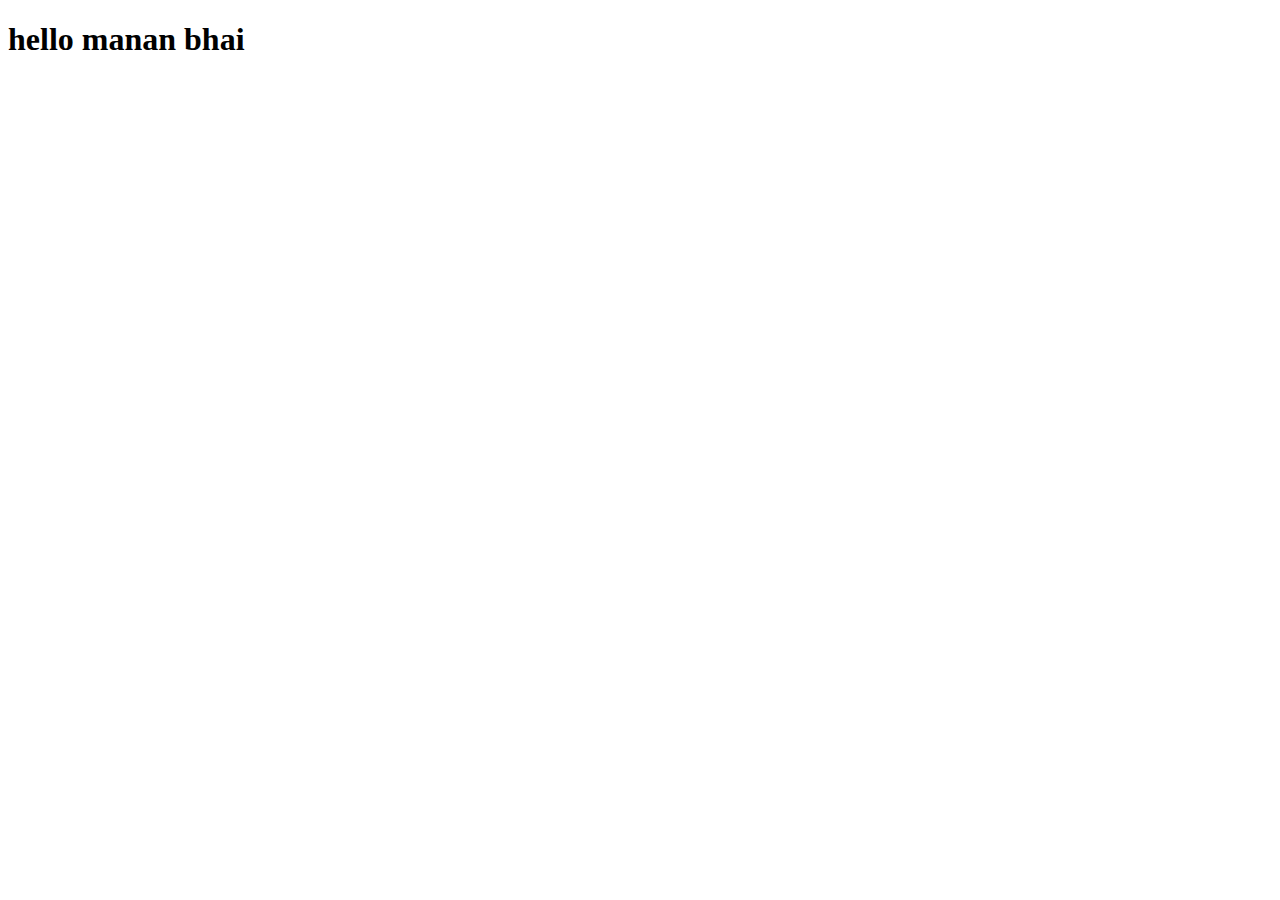
<file: NASA Space app/index2.html>
<!DOCTYPE html>
<html lang="en">
<head>
    <meta charset="UTF-8">
    <meta name="viewport" content="width=device-width, initial-scale=1.0">
    <title>Document</title>
</head>
<body>
    <h1>hello manan bhai</h1>
</body>
</html>
</file>
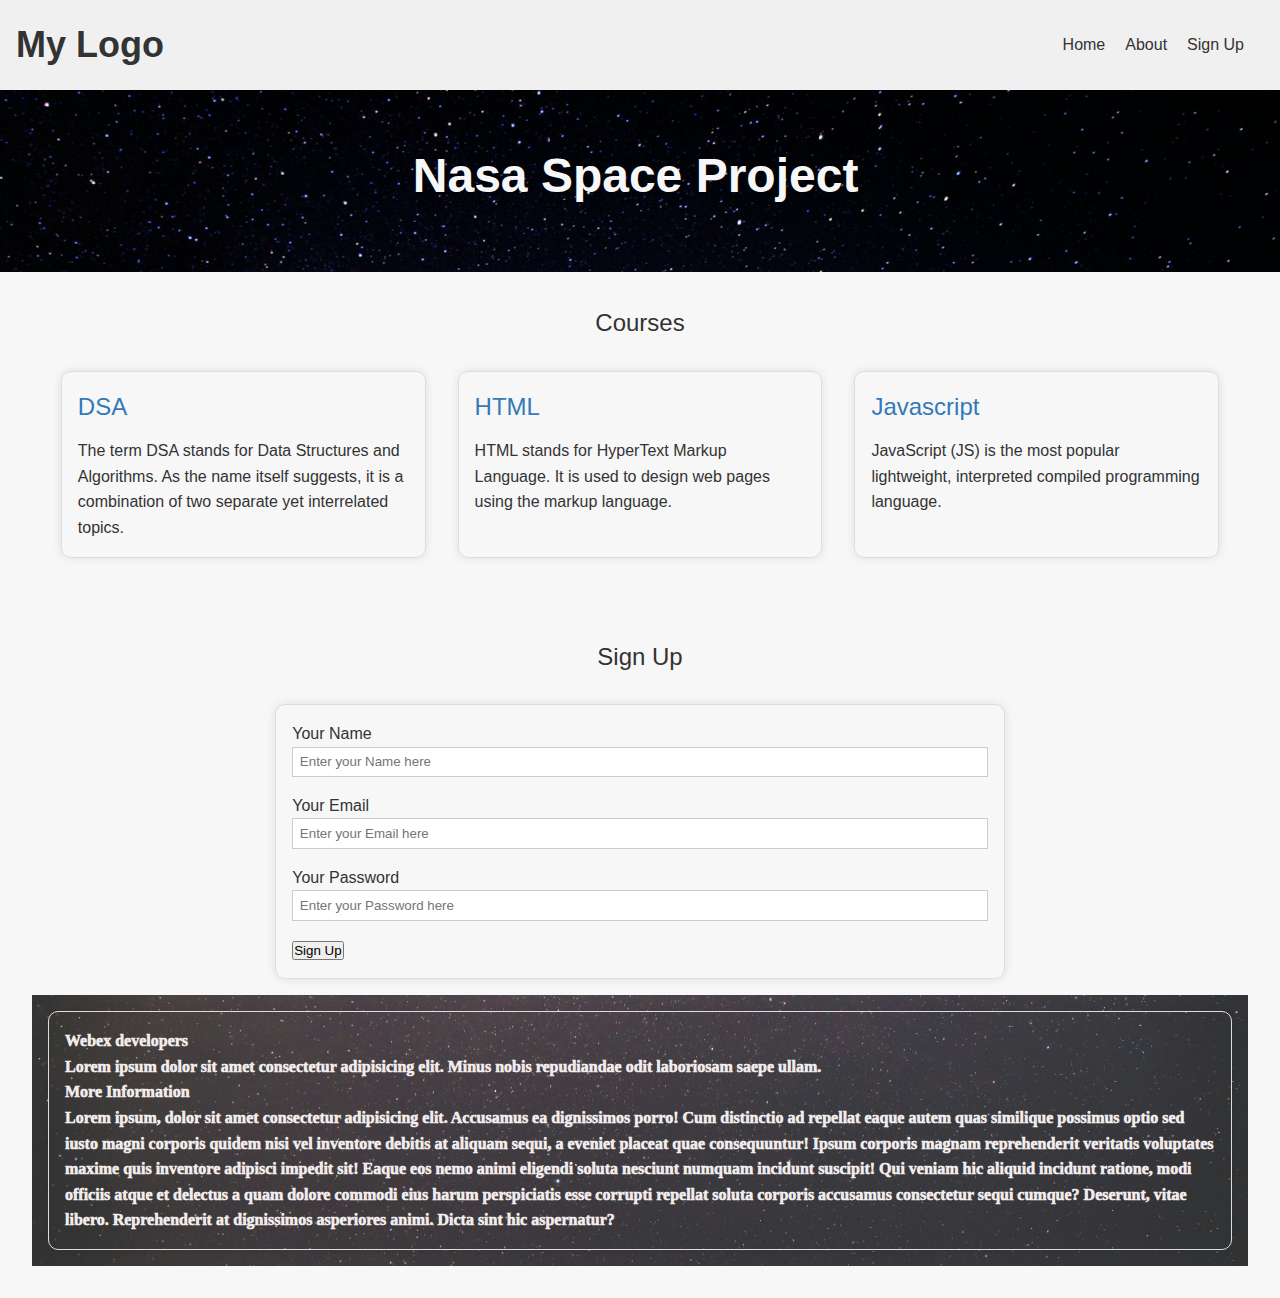
<file: NASA Space app/space model 2/landingpage.html>
<!DOCTYPE html>
<html lang="en">
<head>
    <meta charset="UTF- 8">
    <meta http-equiv="X-UA-Compatible" content="IE=edge">
    <meta name="viewport" content="width=device-width, initial-scale=1.0">
    <link rel="stylesheet" href="landingpage.css">
    <title>Landing Page</title>
</head>
<body>
    <nav>
        <div class="logo">My Logo</div> <!-- add your logo text or image here -->
        <div class="navbar">
          <ul>
            <li><a href="#Home">Home</a></li>
            <li><a href="#">About</a></li>
            <li><a href="#">Sign Up</a></li>
          </ul>
        </div>
      </nav>
    <!-- Side navigation bar for responsive website -->
    
    <!-- Content -->
    <div class="line" id="Home">
        <div class="side1">
            <h1>Nasa Space Project</h1>
           
        </div>
        
    </div>
    <section class="about" id="My Projects">
        <div class="content">
            <div class="title">
                <span>Courses</span>
            </div>
            <div class="boxes">
                <div class="box">
                    <div class="topic">
                        <a href="" target="_blank">DSA</a>
                    </div>
                    <p>The term DSA stands for Data Structures and Algorithms. As the name itself suggests, it is a combination of two separate yet interrelated topics.</p>
                </div>
                <div class="box">
                    <div class="topic">
                        <a href="" target="_blank">HTML</a>
                    </div>
                    <p>HTML stands for HyperText Markup Language. It is used to design web pages using the markup language.</p>
                </div>
                <div class="box">
                    <div class="topic">
                        <a href="" target="_blank">Javascript</a>
                    </div>
                    <p>JavaScript (JS) is the most popular lightweight, interpreted compiled programming language.</p>
                </div>
            </div>
        </div>
    </section>
    <section class="contact" id="contact">
        <div class="content">
            <div class="title"><span>Sign Up</span></div>
            <div class="contactMenu">
                <div class="input1">
                    <div class="label1">Your Name</div>
                    <div class="input2">
                        <input type="text" placeholder="Enter your Name here">
                    </div>
                    <div class="label1">
                        <label>Your Email</label>
                    </div>
                    <div class="input2">
                        <input type="text" placeholder="Enter your Email here">
                    </div>
                    <div class="label1">
                        <label>Your Password</label>
                    </div>
                    <div class="input2">
                        <input type="text" placeholder="Enter your Password here">
                    </div>
                    <div class="button">
                        <button>Sign Up</button>
                    </div>
                </div>
                <div class="input3">
                    <div class="rightside1">
                        <div class="title1">
                            <span>Webex developers</span>
                        </div>
                        <div class="content1">
                          Lorem ipsum dolor sit amet consectetur adipisicing elit. Minus nobis repudiandae odit laboriosam saepe ullam.
                        </div>
                        <div class="title1">
                            <span>More Information</span>
                        </div>
                        <div class="content1">
                           Lorem ipsum, dolor sit amet consectetur adipisicing elit. Accusamus ea dignissimos porro! Cum distinctio ad repellat eaque autem quas similique possimus optio sed iusto magni corporis quidem nisi vel inventore debitis at aliquam sequi, a eveniet placeat quae consequuntur! Ipsum corporis magnam reprehenderit veritatis voluptates maxime quis inventore adipisci impedit sit! Eaque eos nemo animi eligendi soluta nesciunt numquam incidunt suscipit! Qui veniam hic aliquid incidunt ratione, modi officiis atque et delectus a quam dolore commodi eius harum perspiciatis esse corrupti repellat soluta corporis accusamus consectetur sequi cumque? Deserunt, vitae libero. Reprehenderit at dignissimos asperiores animi. Dicta sint hic aspernatur?
                        </div>
                    </div>
                </div>
            </div>
        </div>
    </section>
</file>
<file: NASA Space app/space model 2/landingpage.css>
* {
    box-sizing: border-box;
    margin: 0;
    padding: 0;
  }
  
  body {
    font-family: Arial, sans-serif;
    line-height: 1.6;
    color: #333;
    background-image: url('landback.jpg');
    background-size: cover;
    background-position: center;
      
  }
  
  /* Navigation Bar */
  
  nav {
    background-color: #f0f0f0; /* light gray background */
    padding: 1rem; /* add some padding */
    display: flex; /* use flexbox to align items */
    justify-content: space-between; /* space out the items */
    align-items: center; /* center vertically */
  }
  
  .logo {
    font-size: 36px; /* adjust the font size to your liking */
    font-weight: bold; /* make the logo bold */
    margin-right: 20px; /* add some space between logo and nav items */
  }
  
  .heading {
    display: none; /* hide the heading, we'll use the logo instead */
  }
  
  .sideMenuButton {
    display: none; /* hide the side menu button, we don't need it here */
  }
  
  .navbar {
    display: block; /* show the navbar by default */
  }
  
  .navbar ul {
    list-style: none; /* remove bullet points */
    margin: 0; /* remove margin */
    padding: 0; /* remove padding */
    display: flex; /* use flexbox to align items */
    flex-direction: row; /* align items horizontally */
  }
  
  .navbar li {
    margin-right: 20px; /* add some space between nav items */
  }
  
  .navbar a {
    text-decoration: none; /* remove underline */
    color: #333; /* dark gray text color */
  }
  
  .navbar a:hover {
    color: #666; /* darker gray text color on hover */
  }
  
  .closeButton {
    cursor: pointer;
    font-size: 1.5em;
    color: #fff;
    position: absolute;
    top: 10px;
    right: 10px;
  }
  
  /* Content */
  
  .line {
    display: flex;
    flex-wrap: wrap;
    justify-content: center;
    align-items: center;
    padding: 2em;
  }
  
  .side1 {
    flex-basis: 40%;
    padding: 1em;
  }
  
  .side2 {
    flex-basis: 60%;
    padding: 1em;
  }
  
  .side2 img {
    width: 100%;
    height: auto;
    border-radius: 10px;
  }
  
  /* About Section */
  
  .about {
    background-color: #f7f7f7;
    padding: 2em;
  }
  
  .title {
    font-size: 2em;
    margin-bottom: 0.5em;
  }
  
  .boxes {
    display: flex;
    flex-wrap: wrap;
    justify-content: center;
  }
  
  .box {
    flex-basis: 30%;
    margin: 1em;
    padding: 1em;
    border: 1px solid #ddd;
    border-radius: 10px;
    box-shadow: 0 0 10px rgba(0, 0, 0, 0.1);
  }
  
  .topic {
    font-size: 1.5em;
    margin-bottom: 0.5em;
  }
  
  .topic a {
    text-decoration: none;
    color: #337ab7;
  }
  
  .topic a:hover {
    color: #23527c;
  }
  
  /* Contact Section */
  
  .contact {
    background-color: #f7f7f7;
    padding: 2em;
  }
  
  .contactMenu {
    display: flex;
    flex-wrap: wrap;
    justify-content: center;
  }
  
  .input1 {
    flex-basis: 60%;
    margin: 1em;
    padding: 1em;
    border: 1px solid #ddd;
    border-radius: 10px;
    box-shadow: 0 0 10px rgba(0, 0, 0, 0.1);
  }
  
  .input2 {
    margin-bottom: 1em;
  }
  
  .input2 input[type="text"] {
    width: 100%;
    padding: 0.5em;
    border: 1px solid #ccc;
  }
  
  .button {
    margin-top: 1em;
  }
  
  .button button[type="submit"] {
    background-color: #337ab7;
    color: #fff;
    padding: 0.5em 1em;
    border: none;
    border-radius: 10px;
    cursor: pointer;
  }
  
  .button button[type="submit"]:hover {
    background-color: #23527c;
  }
  
  .rightside1 {
    flex-basis: 40%;
    margin: 1em;
    padding: 1em;
    border: 1px solid #ddd;
    border-radius: 10px;
    box-shadow: 0 0 10px rgba(0, 0, 0, 0.1);
  }
  .input3 {
    background-image: url('input2img.jpg');
    background-size: cover;
    background-position: center;
    font-family: Open Sans;
    font-weight: 1000; /* increased font weight to 700 (bold) */
    color: #f1ebeb; /* changed font color to black (#000) */
  }
  .title {
    font-family: var(--font-family);
    font-weight: var(--font-weight);
    color: var(--font-color);
    font-size: 24px; /* adjust the font size to your liking */
    text-align: center; /* add this to center the text horizontally */
  }
  .side1 h1 {
    font-size: 48px; /* adjust the font size to your liking */
    font-weight: bold; /* make the heading bold */
    margin-bottom: 10px; /* add some space between the heading and other elements */
    color: #f7f7f7; /* a brighter shade of white */
  }
</file>
